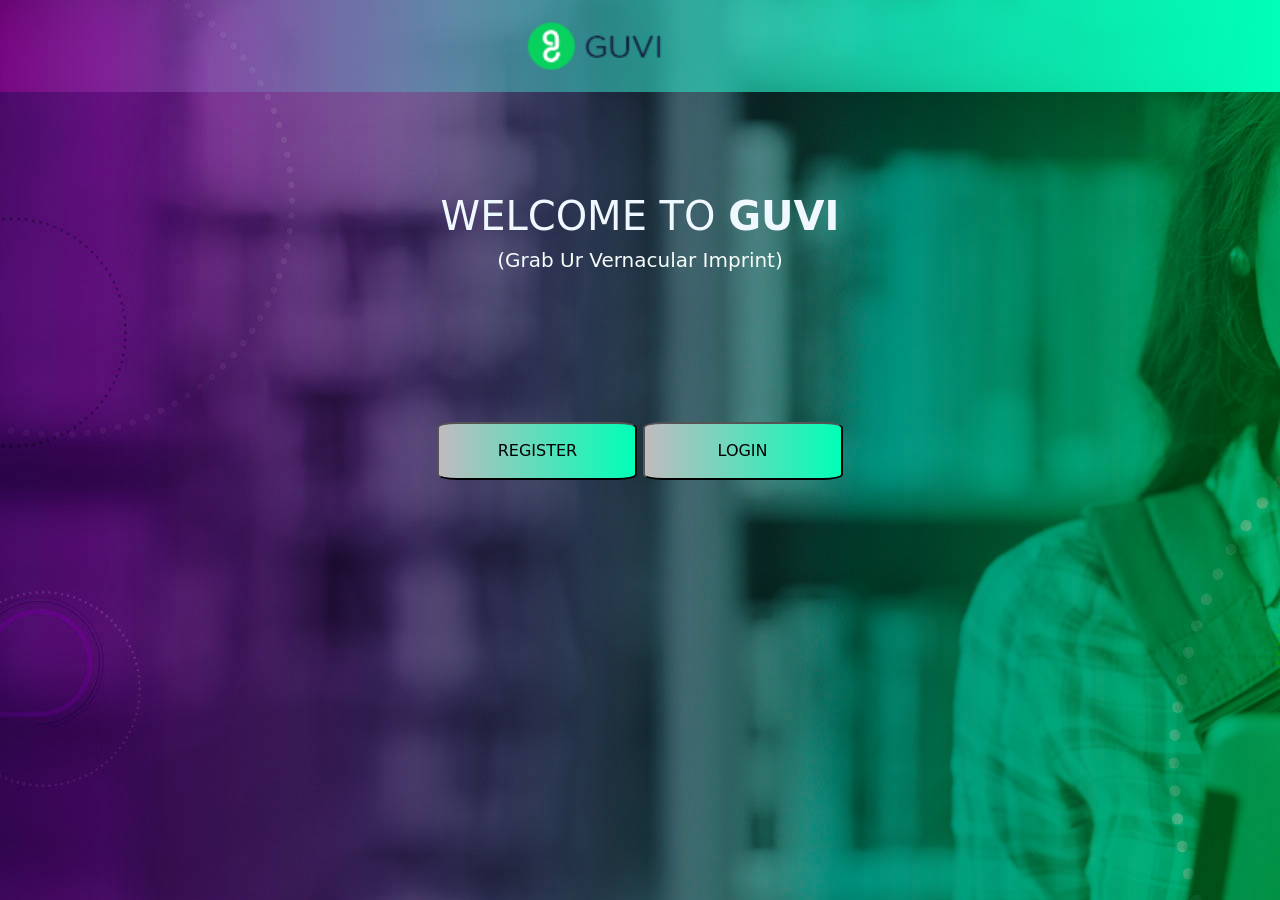
<file: index.html>
<!DOCTYPE html>
<html lang="en">
<head>
    <meta charset="UTF-8">
    <meta http-equiv="X-UA-Compatible" content="IE=edge">
    <meta name="viewport" content="width=device-width, initial-scale=1.0">
    <link href="https://cdn.jsdelivr.net/npm/bootstrap@5.2.2/dist/css/bootstrap.min.css" rel="stylesheet" integrity="sha384-Zenh87qX5JnK2Jl0vWa8Ck2rdkQ2Bzep5IDxbcnCeuOxjzrPF/et3URy9Bv1WTRi" crossorigin="anonymous">
    <title>Header</title>
    <style>
        body{
            background-image: url(assets/bg_student.jpg);
            height: auto;
            width: 100%;
        }
        .navbar{
    background-image: linear-gradient(to right, rgba(255, 0, 200, 0.245) , rgb(0, 255, 183));
    color: white;
    height: auto;
    width: 100%;
    padding-left: 40%;
    padding-right: 50%;
   
    display: block;
}
header img{
    float:left;
    height: 50px;

}

.container-fluid{
    padding: 10%;
}

.content{
    margin-top: 150px;
   
    }
button{
    background-image: linear-gradient(to right, rgba(47, 24, 42, 0.245) , rgb(0, 255, 183));
     padding: 15px;
     width: 200px;
     border-radius: 10%;

}
#heading{
    text-align: center;
    padding-top: 100px;
    color: aliceblue;
    font-size: 40px;
}

@media screen and (max-width:700px){
    .navbar .container-fluid{
       flex-direction: column;
    }
}
@media screen and (max-width:525px){
    .container-fluid div a{
        float: none;
        width: 100%;
    }
}
    </style>
</head>
<body>
    <header>
        <nav class="navbar">
            <div class="container-fluid">
                <div>
                        <img src="assets/GUVI_logo.png"> 
                </div>
            </div>
        </nav>
        <h1 id="heading">WELCOME TO <b>GUVI</b></h1>
        <h5 style="text-align: center;color: rgb(245, 252, 250);">(Grab Ur Vernacular Imprint)</h5>
        <div class="content">
            <div class="col-md-12 text-center">
            <a href="register.html"><button type="button" class="bt1" class="btn btn-success btn-lg">REGISTER</button></a>
           <a href="login.html"> <button type="button" class="bt2" class="btn btn-success btn-lg">LOGIN</button></a>
        </div></div>
    </header>
</body>
</html>
</file>
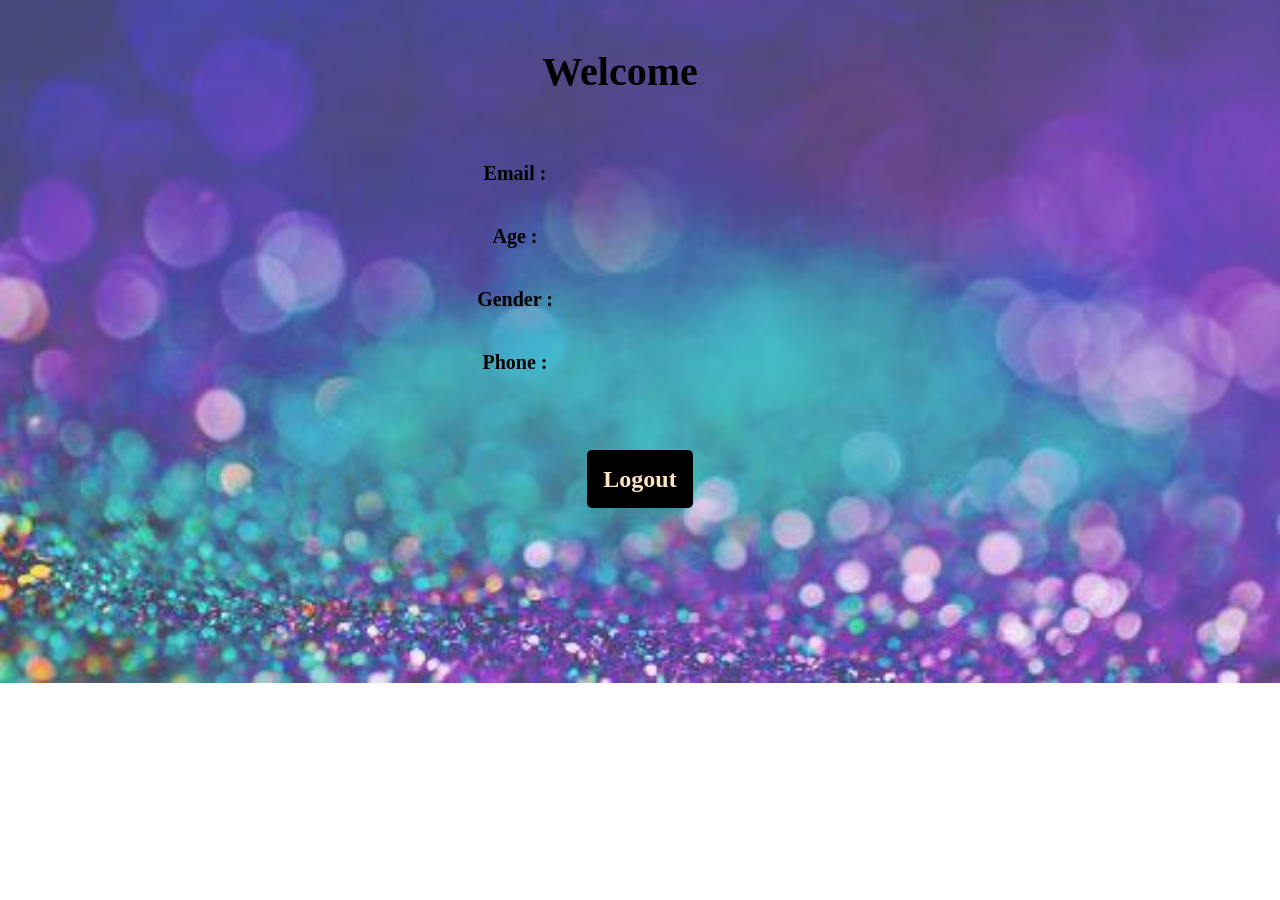
<file: profile.html>
<!DOCTYPE html>
    <html lang="en">
    <head>
        <meta charset="UTF-8">
        <meta http-equiv="X-UA-Compatible" content="IE=edge">
        <meta name="viewport" content="width=device-width, initial-scale=1.0">
        <title>Profile</title>
        <link rel="stylesheet" href="css/profile.css">
    </head>
    <body>
        <h1 id="name" class="cen2">Welcome   &nbsp&nbsp&nbsp </h1>
     <div class="container"> <h3 id="email" class="cen">Email : </h3>
        <h3 id ="age" class="cen">Age : </h3>
        <h3 id="gender" class="cen">Gender : </h3>
        <h3 id="mobile" class="cen">Phone : </h3></div> 
        <h2 class="cent"><a href="php/logout.php" class="rem">Logout</a></h2>

        <script src="js/profile.js"></script>
    </body>
    </html>
</file>
<file: css/profile.css>
.cen{
    text-align: center;
    margin-bottom: 2.5rem;
    font-size: 20px;
}
body{
    text-align: center;
     height: 100%;
     background-position: center;
     background-repeat: no-repeat;
     background-size: cover;
     background-image: url(../assets/msg1188659646-3554.jpg);
 }
.cent{
    text-decoration: none;
    text-align: center;

    margin-top: 2rem;                
}
.container{
    margin-right: 250px;
    padding: 20px;
}
.cen2{
    text-align: center;
    font-size: 40px;
    margin-top: 3rem;
}
.rem{
    text-decoration: none;
    padding: 1rem;
    background-color: black;
    color: bisque;
    border-radius: 5px;
}
.rem:hover{
    background-color: bisque;
    color: black;
}
</file>
